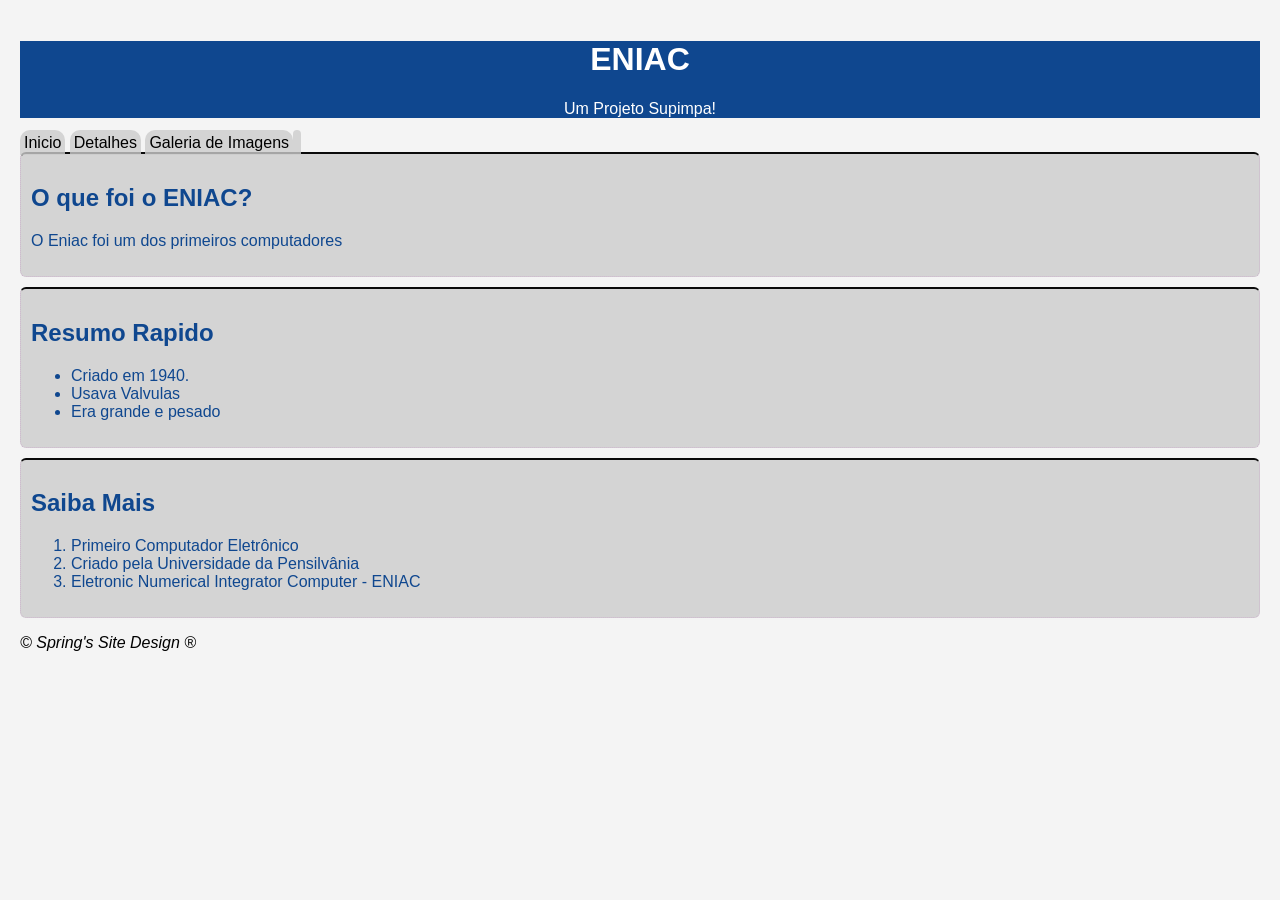
<file: index.html>
<!DOCTYPE html>
<html lang="pt-BR">
<head>
    <meta charset="UTF-8">
    <meta name="viewport" content="width=device-width, initial-scale=1.0">
    <title>Eniac - Pagina Inicial</title>
    <link rel="stylesheet" href="style.css">
</head>
<body>
    <header>
        <h1>ENIAC</h1>
        <p>Um Projeto Supimpa!</p>
    </header>
    <nav>
        <a href="index.html">Inicio</a>
        <a href="detalhes.html">Detalhes</a>
        <a href="galeria.html">Galeria de Imagens</a>
         <a href="detalhes.html"></a>
    </nav>
    <main>
        <section class="bloco">
            <h2>O que foi o ENIAC?</h2>
            <p>O Eniac foi um dos primeiros computadores</p>
        </section>
        <section class="bloco">
            <h2>Resumo Rapido</h2>
            <ul><!--Unordered List - Lista sem ordenamento-->
                <li>Criado em 1940.</li><!--List Item - Item de lista-->
                <li>Usava Valvulas</li>
                <li>Era grande e pesado</li>
            </ul>
        </section>
        <section class="bloco">
            <h2>Saiba Mais</h2>
            <ol><!--Ordered List - Lista Ordenada -->
                <li>Primeiro Computador Eletrônico</li>
                <li>Criado pela Universidade da Pensilvânia</li>
                <li>Eletronic Numerical Integrator Computer - ENIAC</li>
            </ol>
        </section>
    </main>
    <footer><p>&copy; Spring's Site Design &reg;</p></footer>
</body>
</html>
</file>
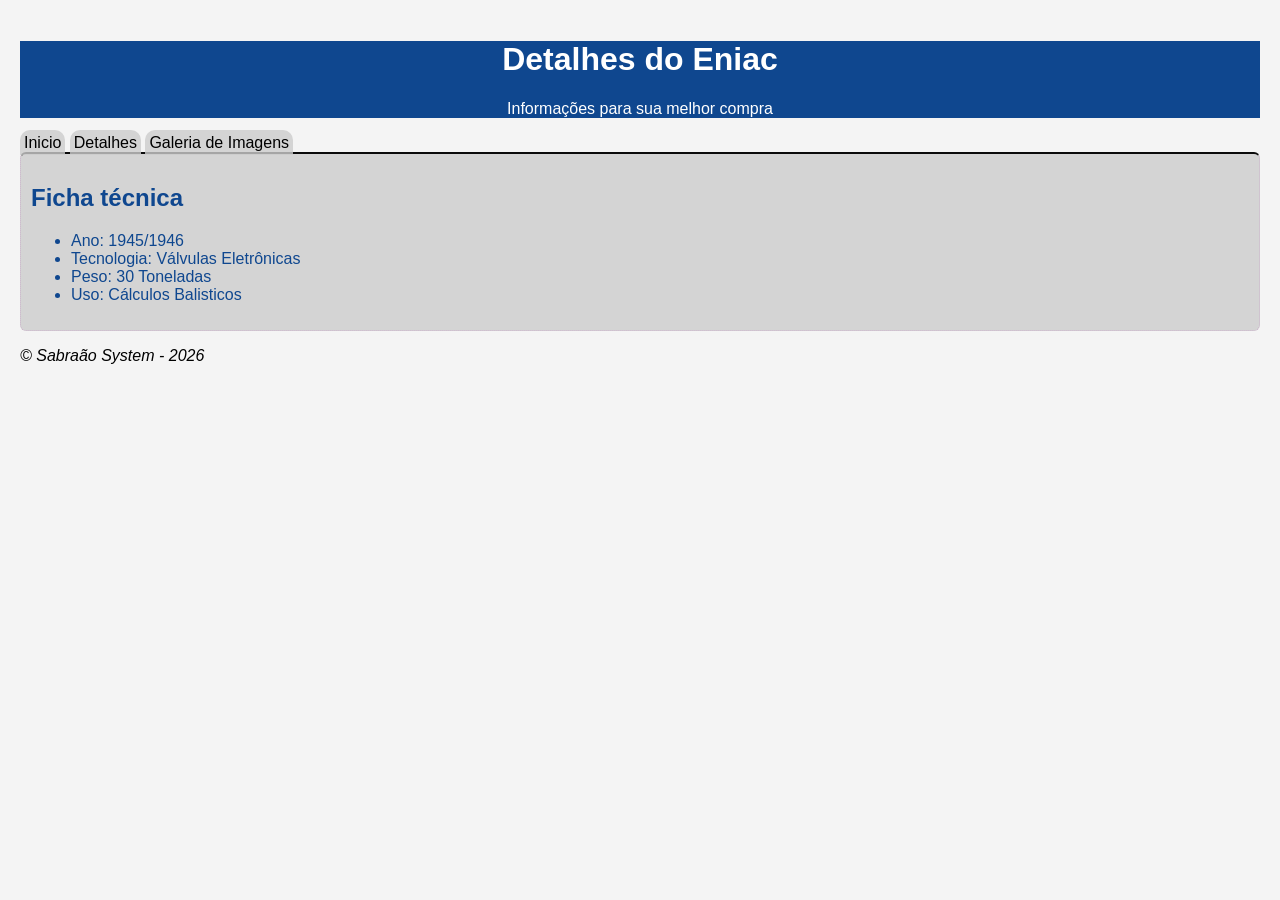
<file: detalhes.html>
<!DOCTYPE html>
<html lang="pt-BR">

<head>
    <meta charset="UTF-8">
    <meta name="viewport" content="width=device-width, initial-scale=1.0">
    <title>Eniac - Detalhes</title>
    <link rel="stylesheet" href="style.css">
</head>

<body>
    <header>
        <h1>Detalhes do Eniac</h1>
        <p>Informações para sua melhor compra</p>
    </header>

    <nav>
        <a href="index.html">Inicio</a>
        <a href="detalhes.html">Detalhes</a>
        <a href="galeria.html">Galeria de Imagens</a>
    </nav>

    <main>
        <section class="bloco">
            <h2>Ficha técnica</h2>
            <ul>
                <li>Ano: 1945/1946</li>
                <li>Tecnologia: Válvulas Eletrônicas</li>
                <li>Peso: 30 Toneladas</li>
                <li>Uso: Cálculos Balisticos</li>
            </ul>
        </section>
    </main>
    <footer>
        <p>&copy; Sabraão System - 2026</p>
    </footer>
</body>

</html>
</file>
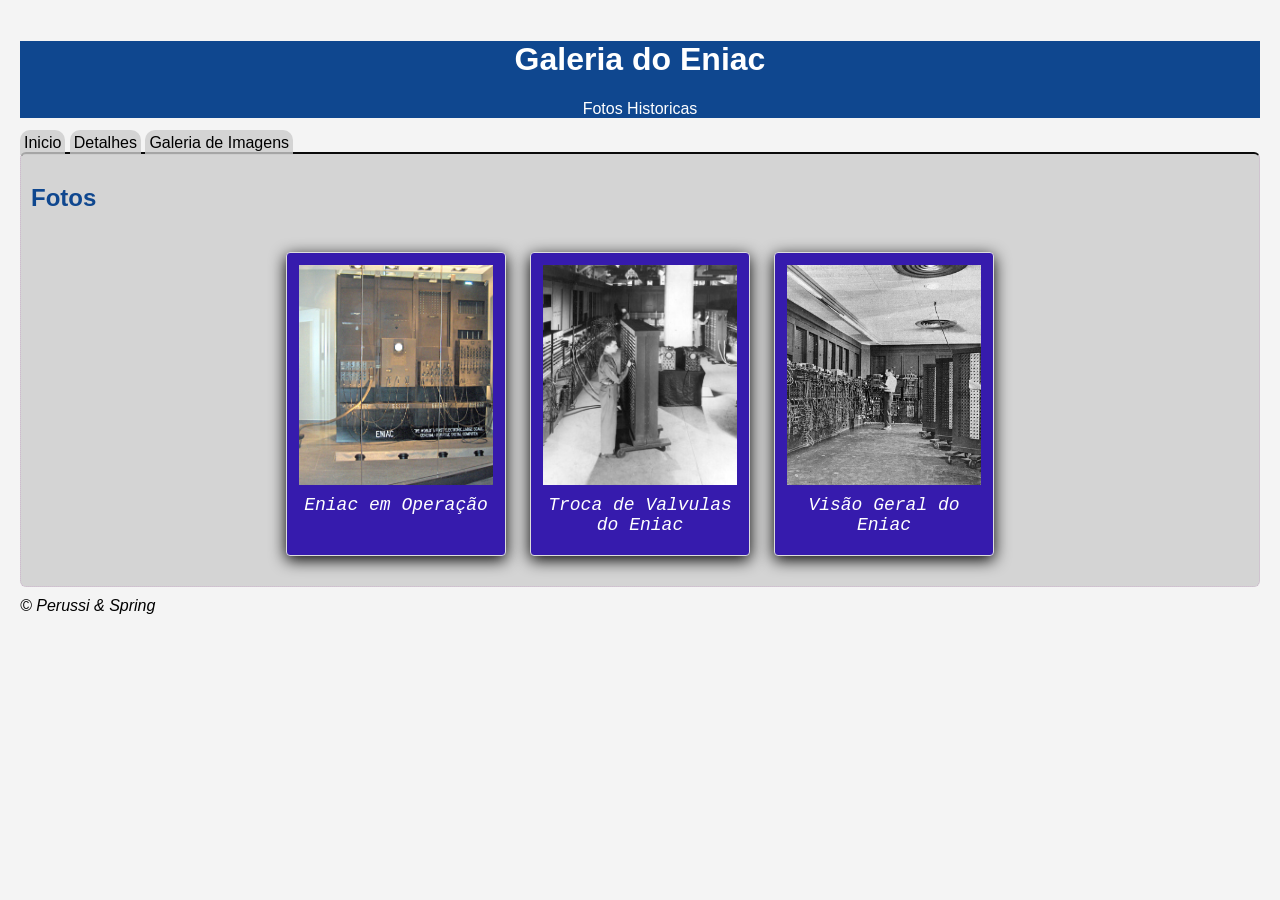
<file: galeria.html>
<!DOCTYPE html>
<html lang="pt-BR">

<head>
    <meta charset="UTF-8">
    <meta name="viewport" content="width=device-width, initial-scale=1.0">
    <title>Eniac - Galeria</title>
    <link rel="stylesheet" href="style.css">
</head>

<body>
    <header>
        <h1>Galeria do Eniac</h1>
        <p>Fotos Historicas</p>
    </header>

    <nav>
        <a href="index.html">Inicio</a>
        <a href="detalhes.html">Detalhes</a>
        <a href="galeria.html">Galeria de Imagens</a>
    </nav>

    <main>
        <section class="bloco">
            <h2>Fotos</h2>
            <div id="galeria"><!--diferente do class o id só se pode ter 1 por pagina-->
                <div class="foto">
                    <img src="ENIAC_1.jpg" alt="Eniac em Operação">
                    <div class="legenda">Eniac em Operação</div>
                </div>

                <div class="foto">
                    <img src="eniac2.jpg" alt="Manutenção do Eniac">
                    <div class="legenda">Troca de Valvulas do Eniac</div>
                </div>

                <div class="foto">
                    <img src="eniac3.jpg" alt="Eniac em Operação">
                    <div class="legenda">Visão Geral do Eniac</div>
                </div>
            </div>
        </section>
    </main>
    <footer>
        &copy; Perussi & Spring
    </footer>
</body>

</html>
</file>
<file: style.css>
*{
    box-sizing: border-box;
}
body{
    margin: 0;
    font-family: Arial, Helvetica, sans-serif;
    background-color: #f4f4f4;
    padding: 20px;
}
header{
    background-color: #0f478f;
    color: #ffff;
    text-align: center;
}
nav a{
    color: black;/*alterei a cor 16/4*/
    text-decoration: none;/*tira todas as decorações do texto*/
    padding: 4px;
    border-top-left-radius: 10px;
    border-top-right-radius: 10px;/* radius é a borda arredondada*/
    background-color: #cccc;
    border-bottom-color: rgb(255, 1, 1);
}
    nav a:hover{
       color: red;
    }

    

.bloco{
    background-color: #cccc;
    color: rgb(blue, green, red);
    border: 1px dotted #a3a3;
    border-radius: 6px;
    padding: 10px;
    margin-bottom: 10px;
    border-top: 2px solid rgb(10, 10, 10);
    
}
#galeria{
    display: flex;
    flex-wrap: wrap;
    gap: 24px;
    justify-content: center;
    padding: 20px;
}
.foto{
    background: #361bad;
    padding: 12px 12px 20px 12px;
    border: 1px solid #dddddd;
    box-shadow: 0 4px 16px #000000;
    width: 220px;
    text-align: center;
    border-radius: 4px;
}
.foto img{
    width: 100%;
    height: 220px;
    object-fit: cover; /*efeito de sobrepor*/
    display: block;
    


}
.foto:hover{
    transform: scale(1.50) rotate(2deg);


}
.legenda{
    margin-top: 10px;
    font-family: 'Courier New', Courier, monospace;
    font-size: 18px;
    font-style: italic;
    
}
footer{
font-style: italic;

}

section{
    color: #0f478f;
}
div{
    color: #ffffff;
}
</file>
